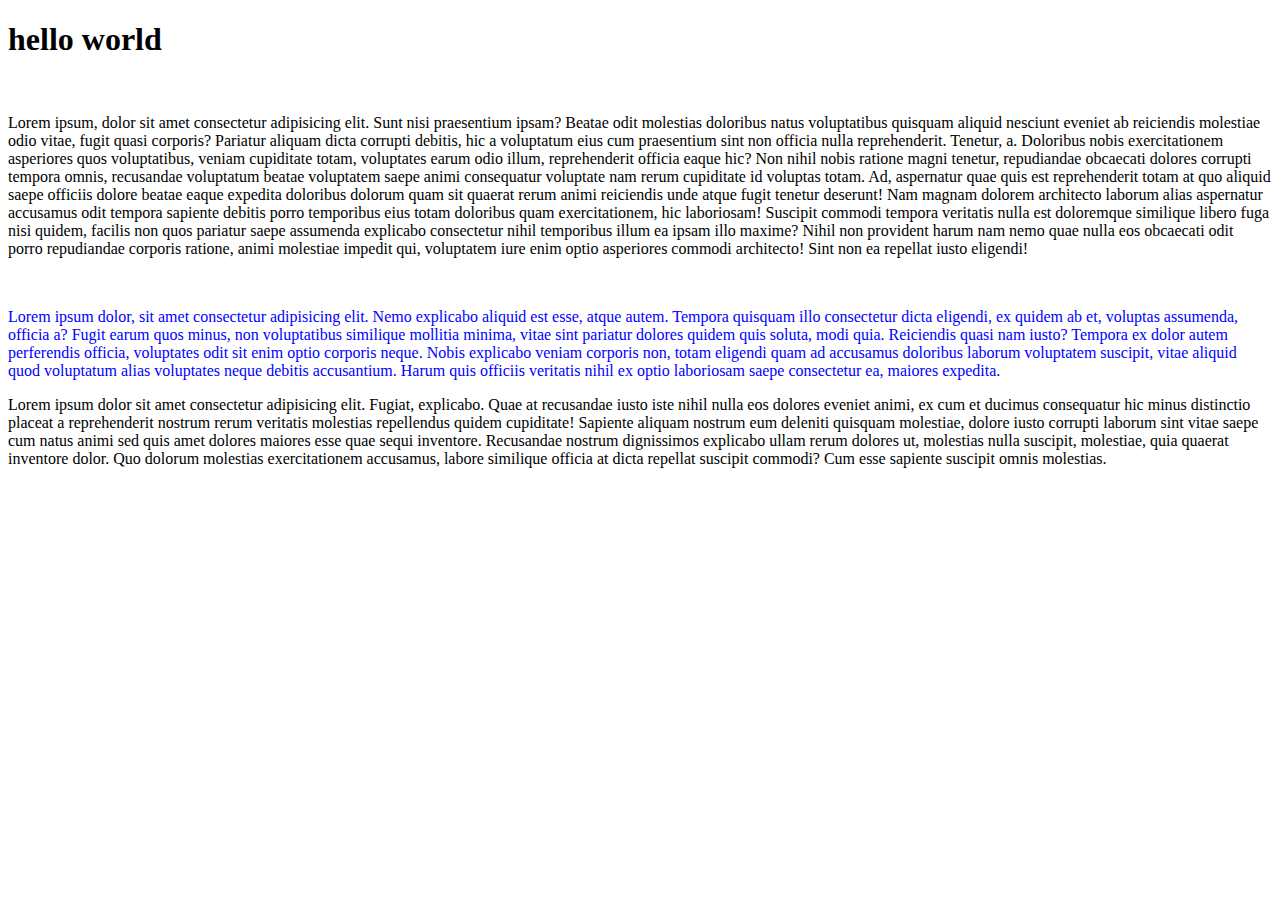
<file: index.html>
<!DOCTYPE html>
<html lang="en">
<head>
    <meta charset="UTF-8">
    <meta http-equiv="X-UA-Compatible" content="IE=edge">
    <meta name="viewport" content="width=device-width, initial-scale=1.0">
    <title>Document</title>
    <link rel="stylesheet" href="style.css">
</head>
<body> 
    <h1>hello world</h1>
    <br>
    <p>Lorem ipsum, dolor sit amet consectetur adipisicing elit. Sunt nisi praesentium ipsam? Beatae odit molestias doloribus natus voluptatibus quisquam aliquid nesciunt eveniet ab reiciendis molestiae odio vitae, fugit quasi corporis? Pariatur aliquam dicta corrupti debitis, hic a voluptatum eius cum praesentium sint non officia nulla reprehenderit. Tenetur, a. Doloribus nobis exercitationem asperiores quos voluptatibus, veniam cupiditate totam, voluptates earum odio illum, reprehenderit officia eaque hic? Non nihil nobis ratione magni tenetur, repudiandae obcaecati dolores corrupti tempora omnis, recusandae voluptatum beatae voluptatem saepe animi consequatur voluptate nam rerum cupiditate id voluptas totam. Ad, aspernatur quae quis est reprehenderit totam at quo aliquid saepe officiis dolore beatae eaque expedita doloribus dolorum quam sit quaerat rerum animi reiciendis unde atque fugit tenetur deserunt! Nam magnam dolorem architecto laborum alias aspernatur accusamus odit tempora sapiente debitis porro temporibus eius totam doloribus quam exercitationem, hic laboriosam! Suscipit commodi tempora veritatis nulla est doloremque similique libero fuga nisi quidem, facilis non quos pariatur saepe assumenda explicabo consectetur nihil temporibus illum ea ipsam illo maxime? Nihil non provident harum nam nemo quae nulla eos obcaecati odit porro repudiandae corporis ratione, animi molestiae impedit qui, voluptatem iure enim optio asperiores commodi architecto! Sint non ea repellat iusto eligendi!

    </p>
    <br>
    <p class="biru">Lorem ipsum dolor, sit amet consectetur adipisicing elit. Nemo explicabo aliquid est esse, atque autem. Tempora quisquam illo consectetur dicta eligendi, ex quidem ab et, voluptas assumenda, officia a? Fugit earum quos minus, non voluptatibus similique mollitia minima, vitae sint pariatur dolores quidem quis soluta, modi quia. Reiciendis quasi nam iusto? Tempora ex dolor autem perferendis officia, voluptates odit sit enim optio corporis neque. Nobis explicabo veniam corporis non, totam eligendi quam ad accusamus doloribus laborum voluptatem suscipit, vitae aliquid quod voluptatum alias voluptates neque debitis accusantium. Harum quis officiis veritatis nihil ex optio laboriosam saepe consectetur ea, maiores expedita.</p>
    <p>
        Lorem ipsum dolor sit amet consectetur adipisicing elit. Fugiat, explicabo. Quae at recusandae iusto iste nihil nulla eos dolores eveniet animi, ex cum et ducimus consequatur hic minus distinctio placeat a reprehenderit nostrum rerum veritatis molestias repellendus quidem cupiditate! Sapiente aliquam nostrum eum deleniti quisquam molestiae, dolore iusto corrupti laborum sint vitae saepe cum natus animi sed quis amet dolores maiores esse quae sequi inventore. Recusandae nostrum dignissimos explicabo ullam rerum dolores ut, molestias nulla suscipit, molestiae, quia quaerat inventore dolor. Quo dolorum molestias exercitationem accusamus, labore similique officia at dicta repellat suscipit commodi? Cum esse sapiente suscipit omnis molestias.
    </p>
</body>
</html>
</file>
<file: style.css>
.biru {
  color: blue;
}
</file>
